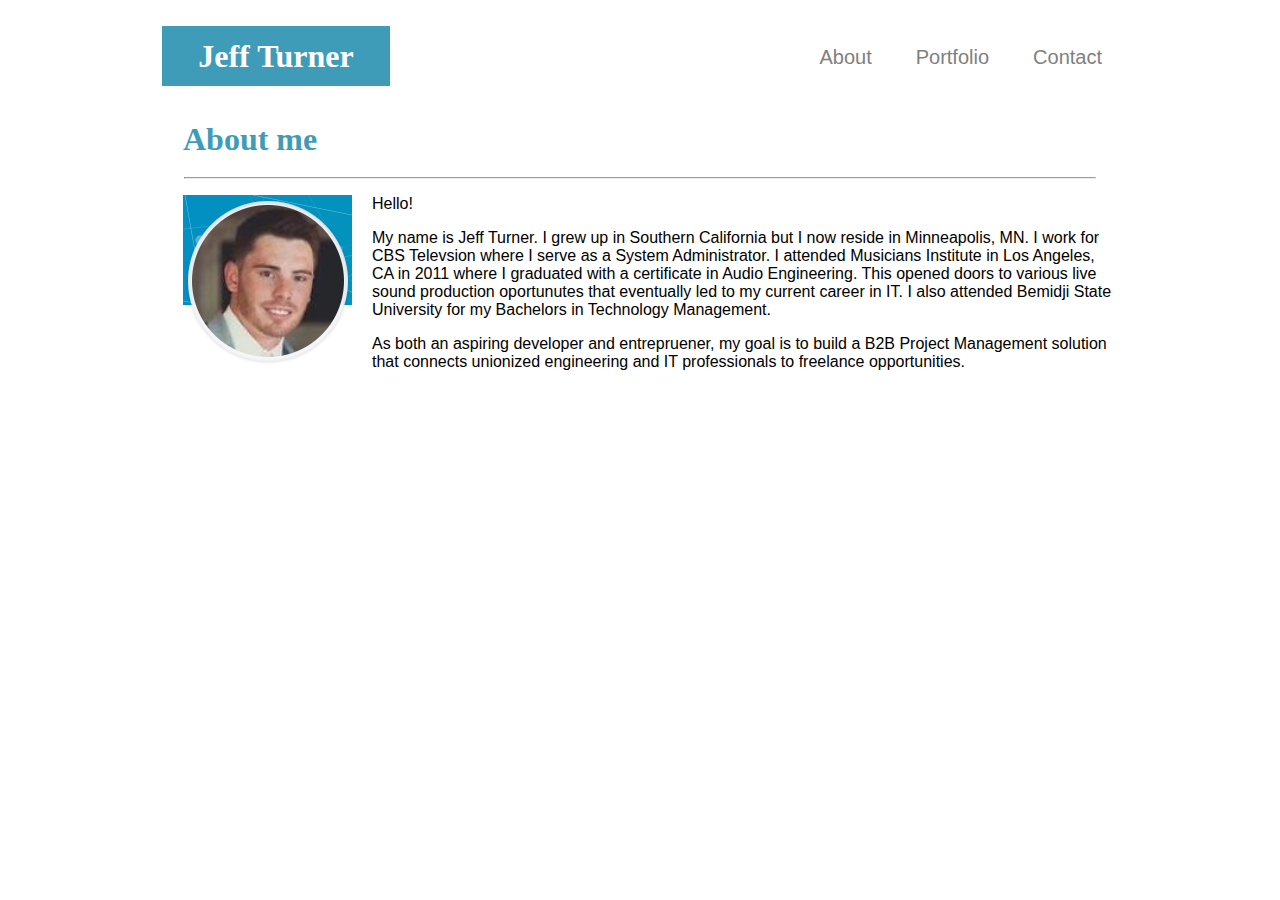
<file: index.html>
<!DOCTYPE html>
<html lang="en-us">

<!-- Needs additional CSS formatting. -JT -->

<Head>
  <link rel="stylesheet" type="text/css" href="stylesheet.css">
</Head>

<body class="centered-wrapper" style="background:url(https://wallpaperplay.com/walls/full/3/3/e/38927.jpg)">
<div class="centered-content">

  <div class="top"></div>

    <div class="nav">
      <ul>
        <li><a href="../index.html" style="text-decoration:none">About</a></li>
        <li><a href="docs/portfolio.html" style="text-decoration:none">Portfolio</a></li>
        <li><a href="docs/contact.html" style="text-decoration:none">Contact</a></li>
      </ul> 
    </div>
  

    <div class= "header">
      <h1>Jeff Turner</h1>
    </div>
  </div>
  <div class="middle">
    <div class="about">
      <h1>About me</h1>
    </div>
    <hr width="95%">
    <div class="clearfix"div>
    <div class= "content">
      <div class="img"> 
          <img src="headshot.png">
      </div>
      <div>
        <p>Hello!</p>
        <p>My name is Jeff Turner. I grew up in Southern California but I now reside in Minneapolis, MN. I work for CBS Televsion where I serve as a System Administrator. I attended Musicians Institute in Los Angeles, CA in 2011 where I graduated with a certificate in Audio Engineering. This opened doors to various live sound production oportunutes that eventually led to my current career in IT. I also attended Bemidji State University for my Bachelors in Technology Management.</p>
        <p>As both an aspiring developer and entrepruener, my goal is to build a B2B Project Management solution that connects unionized engineering and IT professionals to freelance opportunities.</p>
      </div>
    </div>
  </div>
</div>
</Body>
</html>
</file>
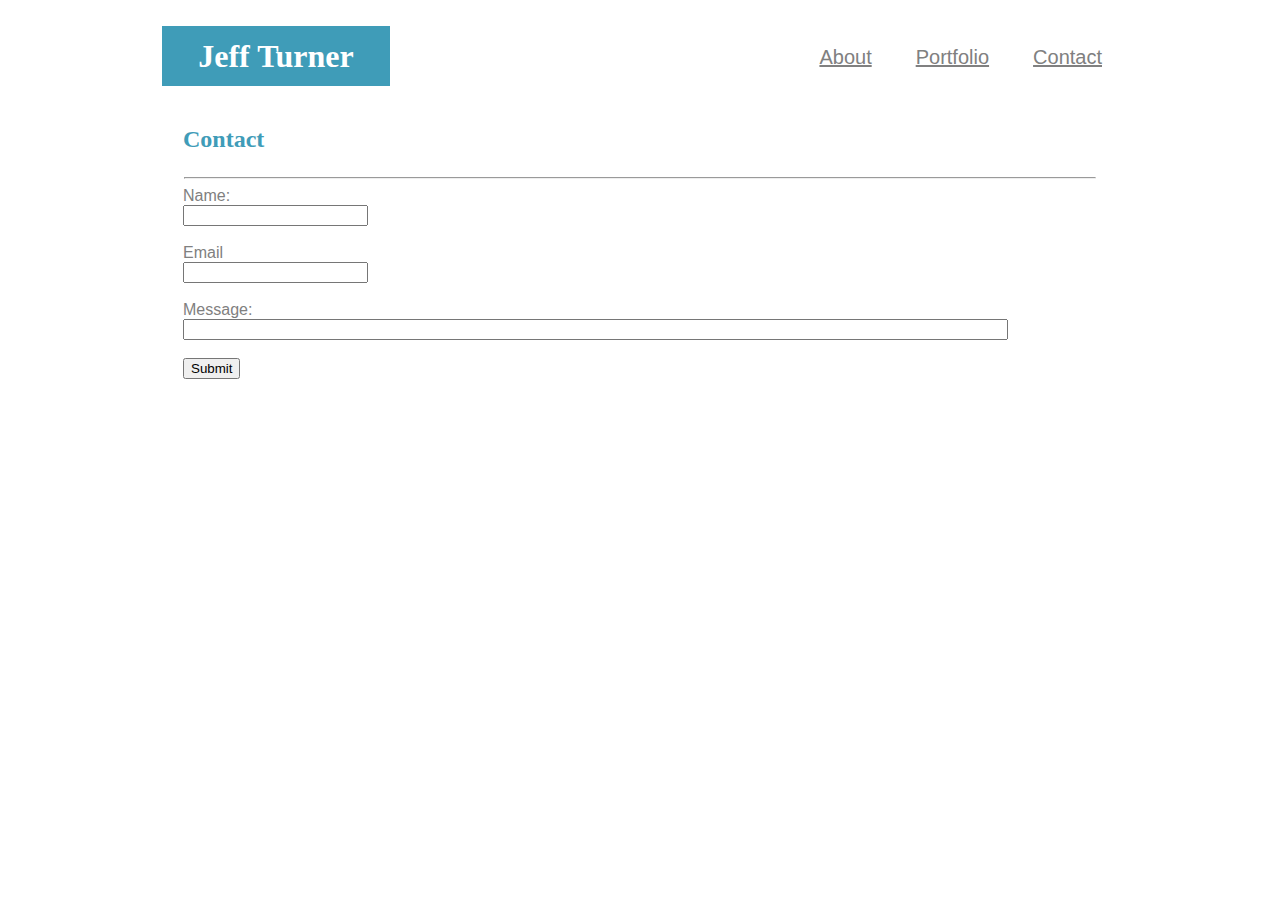
<file: contact.html>
<!DOCTYPE html>
<html lang="en-us">

<!-- Needs additional CSS formatting. -JT -->

<Head>
  <link rel="stylesheet" type="text/css" href="stylesheet.css">
</Head>

<body class="centered-wrapper" style="background:url(https://wallpaperplay.com/walls/full/3/3/e/38927.jpg)">
<div class="centered-content">
  <div class="top"></div>
    <div class="nav">
      <ul>
        <li><a href=index.html>About</a></li>
        <li><a href=Portfolio.html>Portfolio</a></li>
        <li><a href=contact.html>Contact</a></li>
      </ul> 
    </div>
    <div class= "header">
        <h1>Jeff Turner</h1>
    </div>
    </div>
    <div class="middle">
        <div class="about">
            <h2>Contact</h2>
        </div>
            <hr width="95%">
        <div class= contactform>
            <form action="/Users/jturner/Documents/ucla-virt-fsf-pt-03-2020-u-lol/01-Week/jeff-turner/basic portfolio class submit//contactrequestlandingpage.html">
                <label for="fname">Name:</label><br>
                <input type="text" id="fname" name="fname"><br>
                <br>
                <label for="lname">Email</label><br>
                <input type="email" id="email" name="email"><br>
                <br>
                <label for="fname">Message:</label><br>
                <input type="text" size="100" id="message" name="message"><br>
                <br>
                <input type="submit" value="Submit">
            </form>
        </div>
      </div>
    </div>
  </div>
 </Body>
</html>
</file>
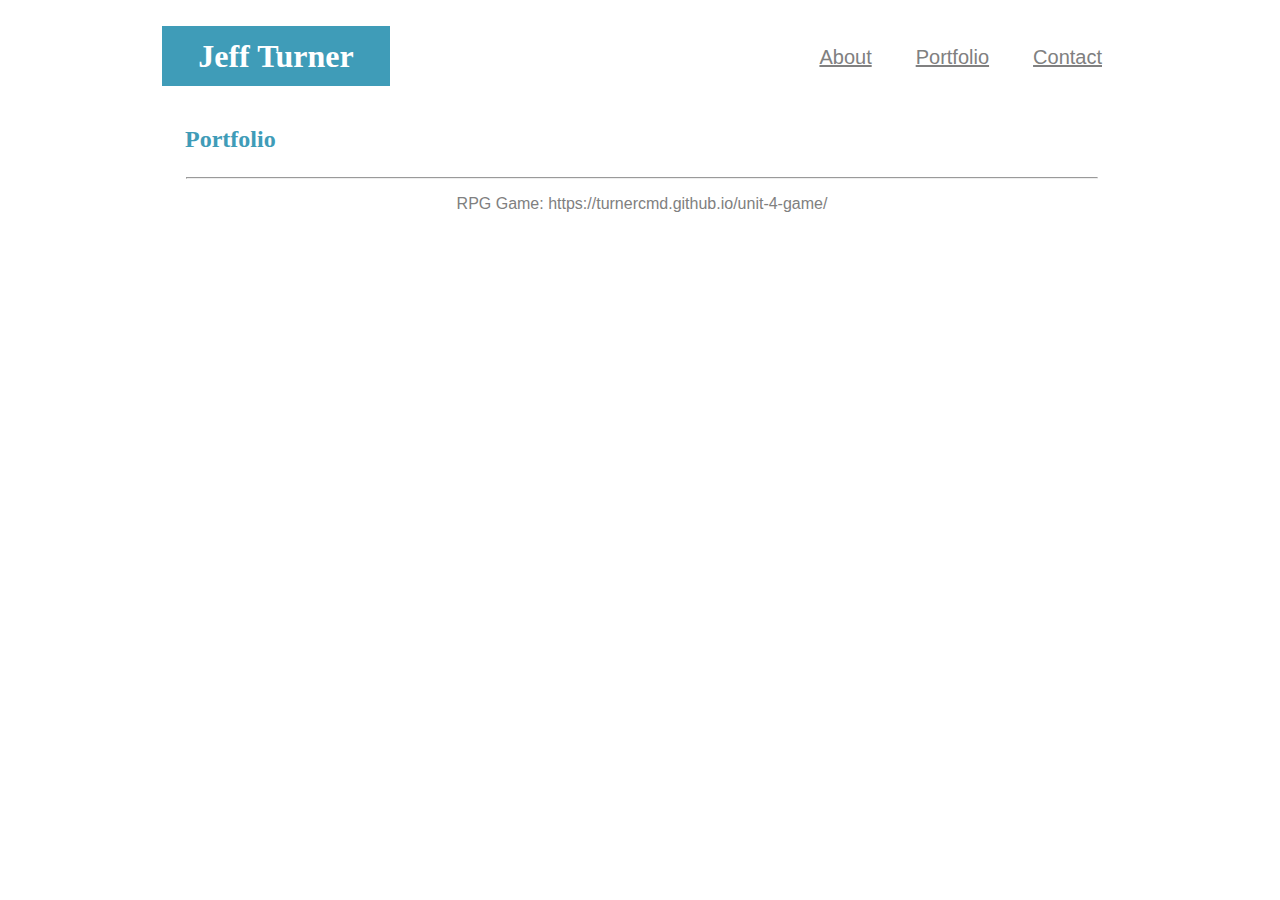
<file: portfolio.html>
<!DOCTYPE html>
<html lang="en-us">

<!-- Needs additional CSS formatting. -JT -->

<Head>
  <link rel="stylesheet" type="text/css" href="stylesheet.css">
</Head>

<body class="centered-wrapper" style="background:url(https://wallpaperplay.com/walls/full/3/3/e/38927.jpg)">
<div class="centered-content">
    <div class="top"></div>
        <div class="nav">
            <ul>
                <li><a href=index.html>About</a></li>
                <li><a href=Portfolio.html>Portfolio</a></li>
                <li><a href=contact.html>Contact</a></li>
            </ul> 
        </div>
        <div class= "header">
        <h1>Jeff Turner</h1>
    </div>
    <div class="middle">
        <div class="about">
            <h2>Portfolio</h2>
        </div>
        <hr width="95%">
        <div class=comingsoon>
            <p>RPG Game: https://turnercmd.github.io/unit-4-game/</p>
        </div>
    </div>
</div>
</Body>
</html>
</file>
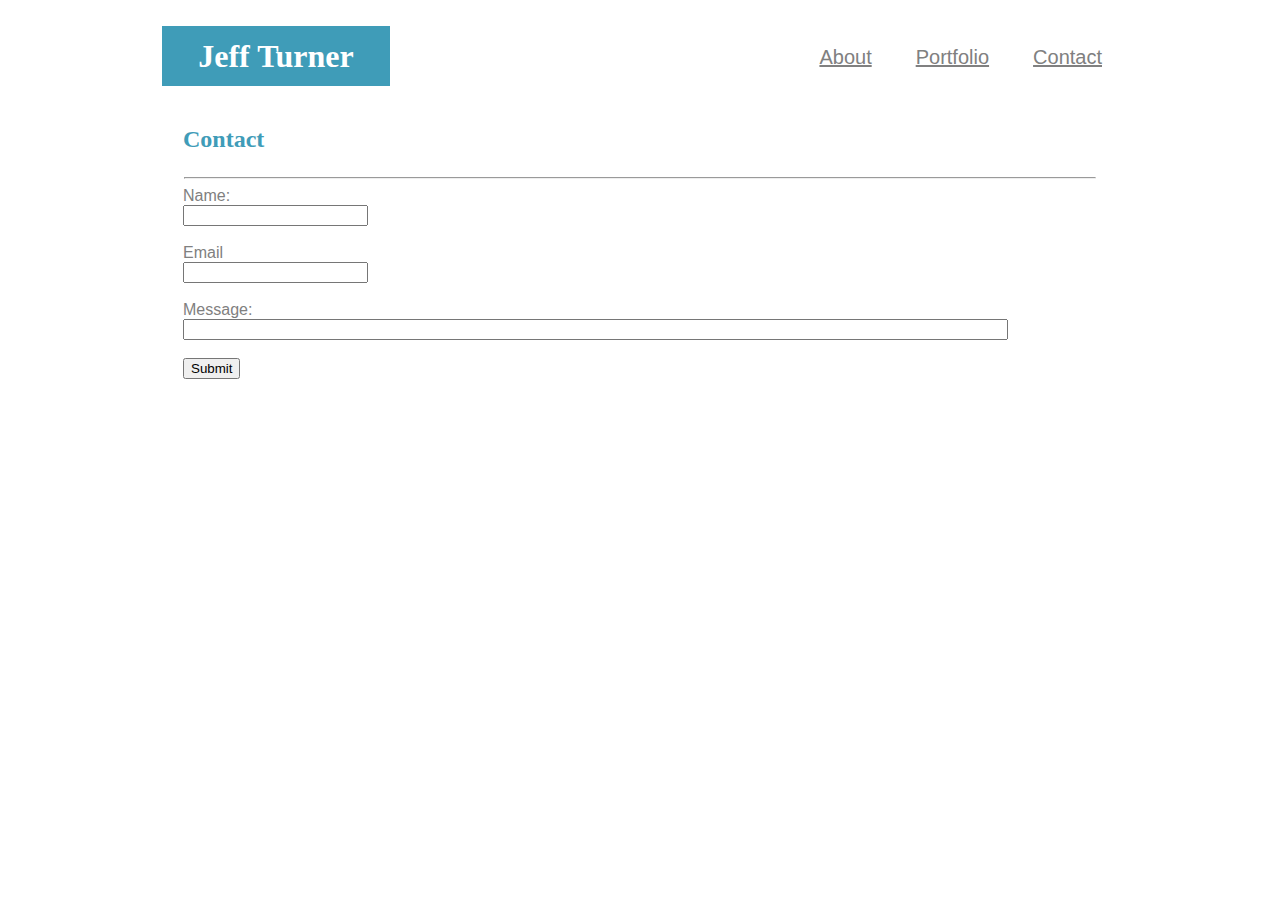
<file: docs/contact.html>
<!DOCTYPE html>
<html lang="en-us">

<!-- Needs additional CSS formatting. -JT -->

<Head>
  <link rel="stylesheet" type="text/css" href="../stylesheet.css">
</Head>

<body class="centered-wrapper" style="background:url(https://wallpaperplay.com/walls/full/3/3/e/38927.jpg)">
<div class="centered-content">
  <div class="top"></div>
    <div class="nav">
      <ul>
        <li><a href=index.html>About</a></li>
        <li><a href=portfolio.html>Portfolio</a></li>
        <li><a href=contact.html>Contact</a></li>
      </ul> 
    </div>
    <div class= "header">
        <h1>Jeff Turner</h1>
    </div>
    </div>
    <div class="middle">
        <div class="about">
            <h2>Contact</h2>
        </div>
            <hr width="95%">
        <div class= contactform>
            <form action="/Users/jturner/Documents/ucla-virt-fsf-pt-03-2020-u-lol/01-Week/jeff-turner/basic portfolio class submit//contactrequestlandingpage.html">
                <label for="fname">Name:</label><br>
                <input type="text" id="fname" name="fname"><br>
                <br>
                <label for="lname">Email</label><br>
                <input type="email" id="email" name="email"><br>
                <br>
                <label for="fname">Message:</label><br>
                <input type="text" size="100" id="message" name="message"><br>
                <br>
                <input type="submit" value="Submit">
            </form>
        </div>
      </div>
    </div>
  </div>
 </Body>
</html>
</file>
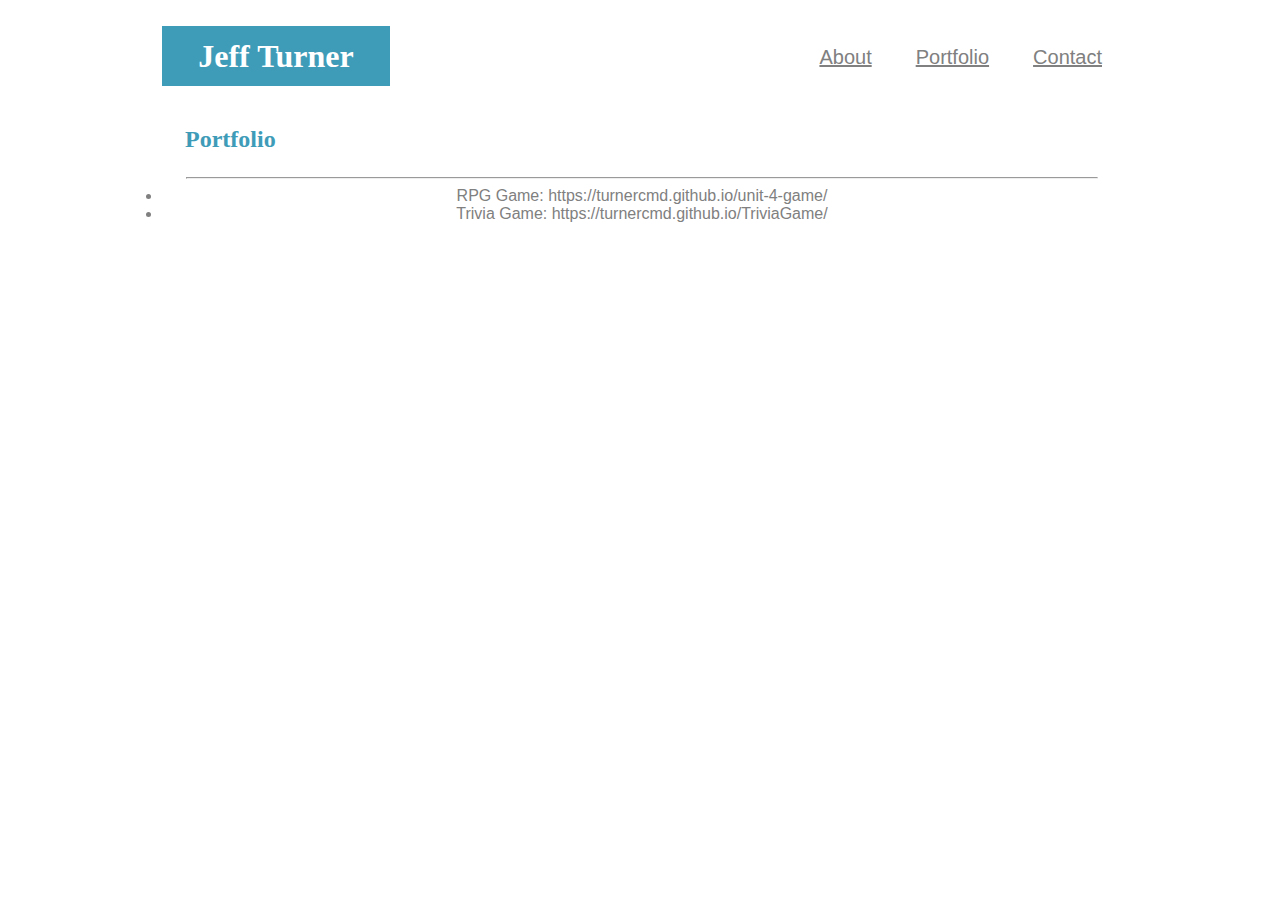
<file: docs/portfolio.html>
<!DOCTYPE html>
<html lang="en-us">

<!-- Needs additional CSS formatting. -JT -->

<Head>
  <link rel="stylesheet" type="text/css" href="../stylesheet.css">
</Head>

<body class="centered-wrapper" style="background:url(https://wallpaperplay.com/walls/full/3/3/e/38927.jpg)">
<div class="centered-content">
    <div class="top"></div>
        <div class="nav">
            <ul>
                <li><a href=index.html>About</a></li>
                <li><a href=portfolio.html>Portfolio</a></li>
                <li><a href=contact.html>Contact</a></li>
            </ul> 
        </div>
        <div class= "header">
        <h1>Jeff Turner</h1>
    </div>
    <div class="middle">
        <div class="about">
            <h2>Portfolio</h2>
        </div>
        <hr width="95%">
        <div class=comingsoon>
            <li>RPG Game: https://turnercmd.github.io/unit-4-game/</li>
            <li>Trivia Game: https://turnercmd.github.io/TriviaGame/</li>
        </div>
    </div>
</div>
</Body>
</html>
</file>
<file: stylesheet.css>
* {
  box-sizing: border-box;
  
}

.top {
  width:960px;
  height:300;
  display: inline-block;
  vertical-align: middle;
  background-color: white;
  font-family:Georgia, 'Times New Roman', Times, serif;
}

.middle {
  background-color:white;
  width:960px;
  display: inline-block;
  vertical-align: middle;
  margin-top:20px;
  text-align: left;
  font-family: Arial, Helvetica, sans-serif
}

.header {
  background-color: rgb(63, 156, 184);
  color: white;
  font-family:Georgia, 'Times New Roman', Times, serif;
  width:228px;
  height: 60px;
  display:flex;
  align-items:center;
  justify-content: center;
}

.nav {
  text-align: right;
  background-color: white;
  margin:0;
  padding:0;
}

.about { 
  color:rgb(63, 156, 184);
  font-family:Georgia, 'Times New Roman', Times, serif;
  padding:0;
  width:240px;
  height: 60px;
  display:flex;
  align-items:center;
  justify-content: left;
  margin-left: 23px;

}

.clearfix::after {
  content: "";
  clear: both;
  display: table;
}

.content {
  text-align: left;
}

.nav ul {
  list-style-type: none;
  margin: 0;
  padding: 0;
  display:inline-block;
  float:right;
}

.nav li {
  display: inline-block;
  font-size: 20px;
  padding:20px;
  background-color:transparent;
  color:gray;
  font-family: Arial, Helvetica, sans-serif;
}

.img {
  float: left;
  margin-left: 23px;
  margin-right:20px;
}
.centered-wrapper {
  position: center;
  text-align: center;
}
.centered-wrapper:before {
  content: "";
  position: relative;
  display: inline-block;
  width: 0; height: 100%;
  vertical-align: middle;
}
.centered-content {
  display: inline-block;
  vertical-align: middle;
}

a {
  color:gray
}
.contactform {
  margin-left:23px;
  margin-bottom:23px;
  color: gray
}

.row::after {
  content: "";
  clear: both;
  display: table;
}

.column {
  float: left;
  flex: 50%;
  padding: 5px;
}

.comingsoon {
  Color:gray;
  text-align: center;
}
</file>
